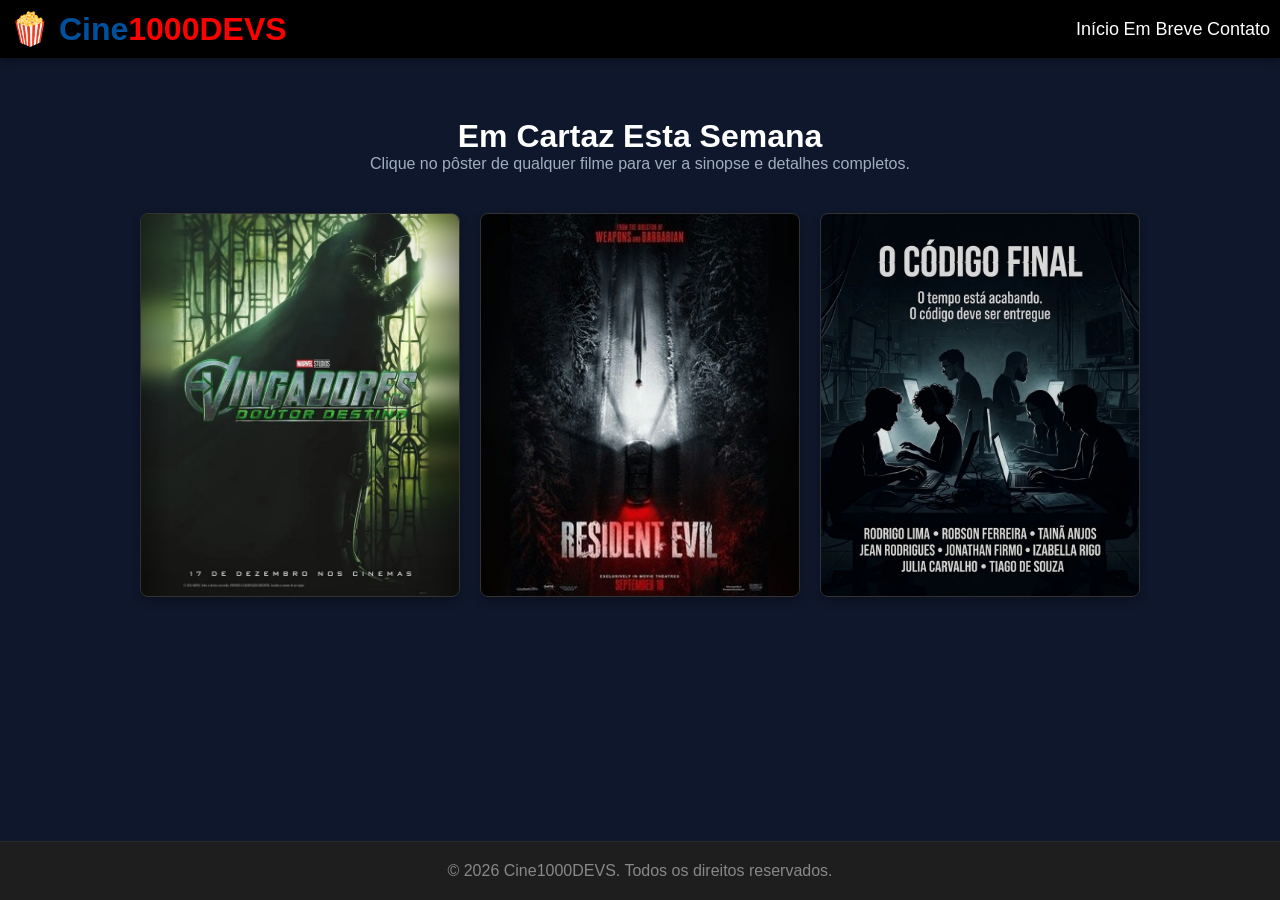
<file: index.html>
<!DOCTYPE html>
<html lang="pt-BR">
<head>
  <meta charset="UTF-8">
  <meta name="viewport" content="width=device-width, initial-scale=1.0">
  <title>CineLocal - Filmes em Cartaz</title>
  <link rel="stylesheet" href="style.css">
</head>
<body>

  <!-- Cabeçalho estruturado com Flexbox -->
  <header class="header">
    <h1>🍿 Cine<span id="devs">1000DEVS</span></h1>
    <nav class="nav">
      <a href="index.html">Início</a>
      <a href="#">Em Breve</a>
      <a href="#">Contato</a>
    </nav>
  </header>

  <!-- Conteúdo Principal -->
  <main class="container">
    <section class="hero">
      <h2>Em Cartaz Esta Semana</h2>
      <p>Clique no pôster de qualquer filme para ver a sinopse e detalhes completos.</p>
    </section>

    <!-- Grade de 3 Filmes usando CSS Grid -->
    <section class="movie-grid">
      
      <!-- Filme 1 -->
      <article class="movie-card">
        <a href="filme1.html">
          <img src="image1.jpeg" alt="Pôster do Filme Aventura Espacial">
        </a>
        <div class="movie-info">
          <h3>Aventura Espacial</h3>
          <p>Ficção Científica • 2h 15min</p>
        </div>
      </article>

      <!-- Filme 2 -->
      <article class="movie-card">
        <a href="filme2.html">
          <img src="img2.jpeg" alt="Pôster do Filme Mistério na Noite">
        </a>
        <div class="movie-info">
          <h3>Mistério na Noite</h3>
          <p>Suspense • 1h 50min</p>
        </div>
      </article>

      <!-- Filme 3 -->
      <article class="movie-card">
        <a href="filme3.html">
          <img src="image3.jpeg" alt="Pôster do Filme O Grande Drama">
        </a>
        <div class="movie-info">
          <h3>O Grande Drama</h3>
          <p>Drama • 2h 05min</p>
        </div>
      </article>

    </section>
  </main>

  <!-- Rodapé -->
  <footer class="footer">
    <p>&copy; 2026 Cine1000DEVS. Todos os direitos reservados.</p>
  </footer>

</body>
</html>
</file>
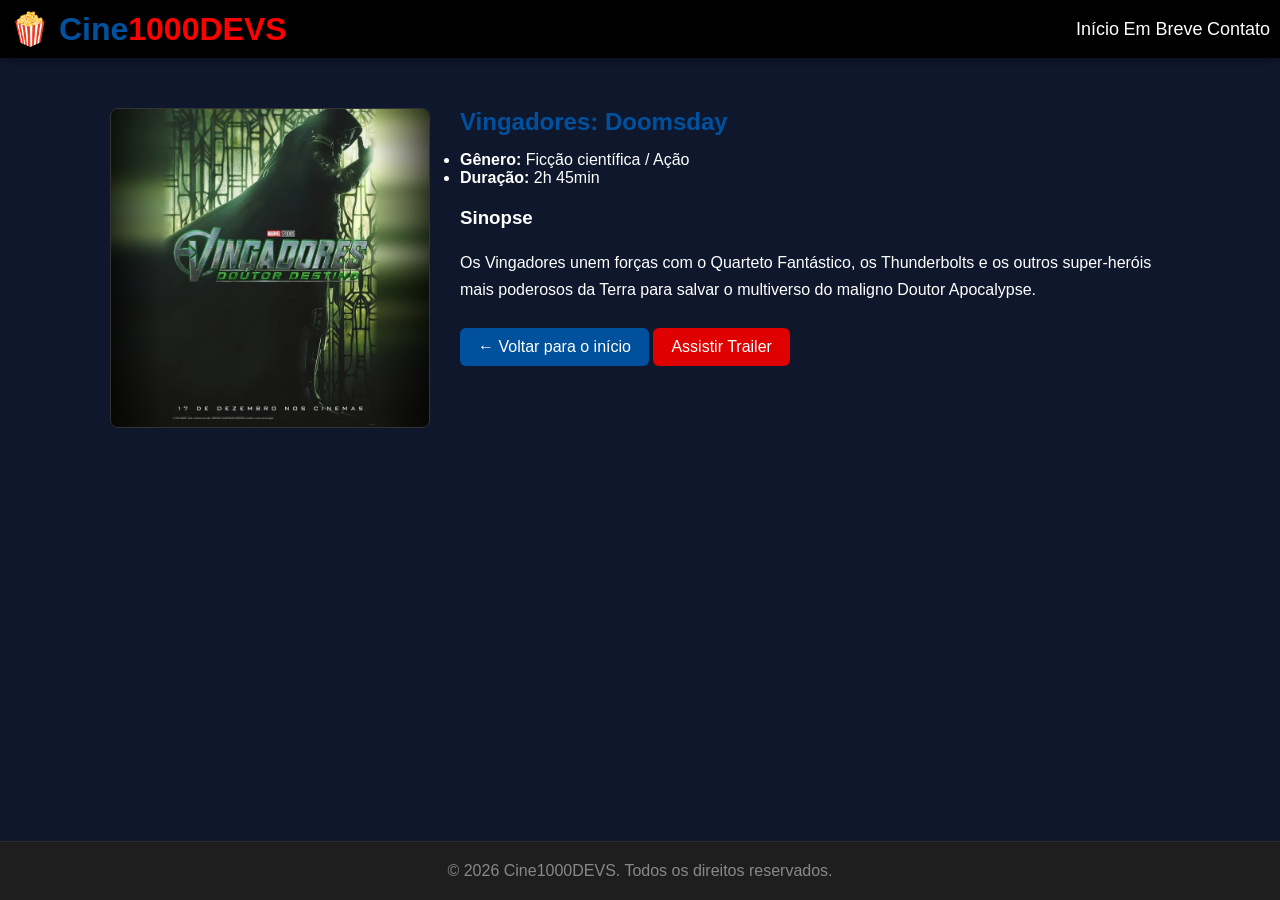
<file: filme1.html>
<!DOCTYPE html>
<html lang="pt-BR">
<head>
  <meta charset="UTF-8">
  <meta name="viewport" content="width=device-width, initial-scale=1.0">
  <title>Vingadores: Doomsday - CineLocal</title>
  <link rel="stylesheet" href="style.css">
</head>
<body>

  <header class="header">
    <h1>🍿 Cine<span id="devs">1000DEVS</span></h1>
    <nav class="nav">
      <a href="index.html">Início</a>
      <a href="#">Em Breve</a>
      <a href="#">Contato</a>
    </nav>
  </header>

  <main class="container">
    <section class="movie-detail">
      <img class="movie-poster" src="image1.jpeg" alt="Pôster do filme Vingadores: Doomsday">

      <div class="movie-text">
        <h2>Vingadores: Doomsday</h2>
        <ul class="movie-meta">
          <li><strong>Gênero:</strong> Ficção científica / Ação</li>
          <li><strong>Duração:</strong> 2h 45min</li>
        </ul>

        <h3>Sinopse</h3>
        <p>
          Os Vingadores unem forças com o Quarteto Fantástico, os Thunderbolts e os outros
          super-heróis mais poderosos da Terra para salvar o multiverso do maligno Doutor Apocalypse.
        </p>
            <a class="btn-back" href="index.html">← Voltar para o início</a>
            <a class="btn-trailer" href="https://www.youtube.com/watch?v=ntOtyJwxcsM"> Assistir Trailer</a>
      </div>
    </section>
  </main>

  <footer class="footer">
    <p>&copy; 2026 Cine1000DEVS. Todos os direitos reservados.</p>
  </footer>

</body>
</html>
</file>
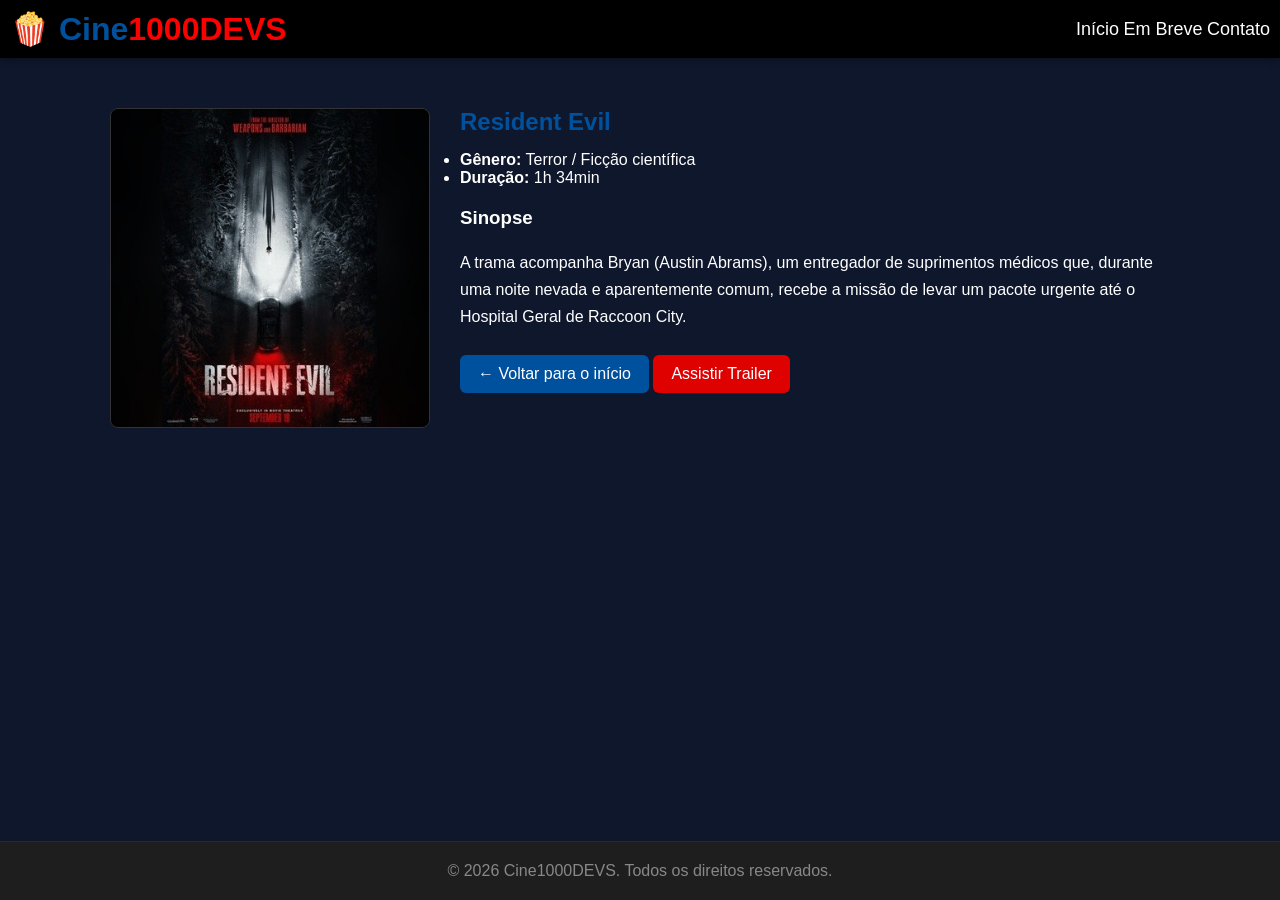
<file: filme2.html>
<!DOCTYPE html>
<html lang="pt-BR">
<head>
  <meta charset="UTF-8">
  <meta name="viewport" content="width=device-width, initial-scale=1.0">
  <title>Resident Evil - CineLocal</title>
  <link rel="stylesheet" href="style.css">
</head>
<body>

  <header class="header">
    <h1>🍿 Cine<span id="devs">1000DEVS</span></h1>
    <nav class="nav">
      <a href="index.html">Início</a>
      <a href="#">Em Breve</a>
      <a href="#">Contato</a>
    </nav>
  </header>

  <main class="container">
    <section class="movie-detail">
      <img class="movie-poster" src="img2.jpeg" alt="Pôster do filme Resident Evil">

      <div class="movie-text">
        <h2>Resident Evil</h2>
        <ul class="movie-meta">
          <li><strong>Gênero:</strong> Terror / Ficção científica</li>
          <li><strong>Duração:</strong> 1h 34min</li>
        </ul>

        <h3>Sinopse</h3>
        <p>
          A trama acompanha Bryan (Austin Abrams), um entregador de suprimentos médicos que,
          durante uma noite nevada e aparentemente comum, recebe a missão de levar um pacote
          urgente até o Hospital Geral de Raccoon City.
        </p>

        <a class="btn-back" href="index.html">← Voltar para o início</a>
        <a class="btn-trailer" href="https://www.youtube.com/watch?v=M-WFfF2ETgk"> Assistir Trailer</a>
      </div>
    </section>
  </main>

  <footer class="footer">
    <p>&copy; 2026 Cine1000DEVS. Todos os direitos reservados.</p>
  </footer>

</body>
</html>
</file>
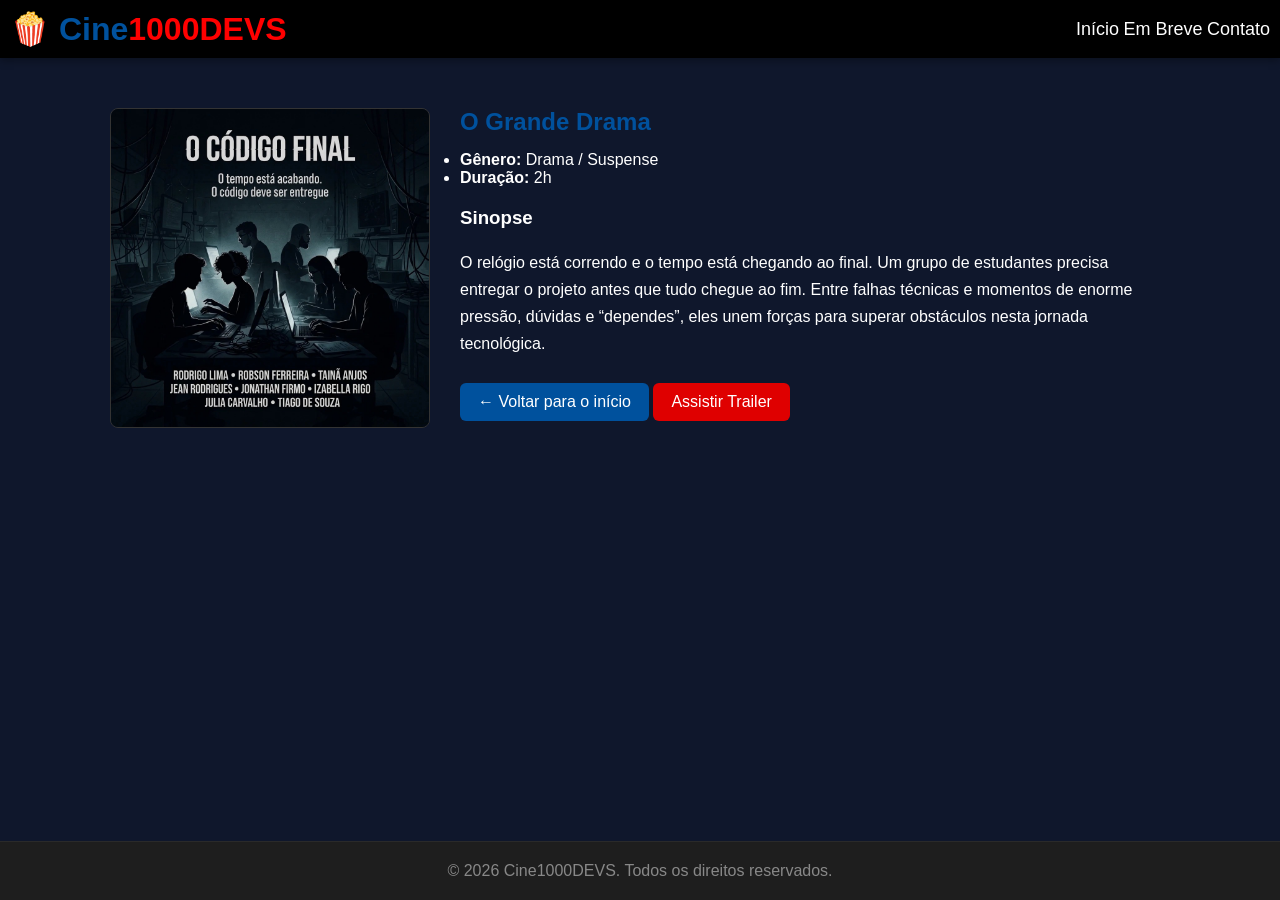
<file: filme3.html>
<!DOCTYPE html>
<html lang="pt-BR">
<head>
  <meta charset="UTF-8">
  <meta name="viewport" content="width=device-width, initial-scale=1.0">
  <title>O Grande Drama - CineLocal</title>
  <link rel="stylesheet" href="style.css">
</head>
<body>

  <header class="header">
    <h1>🍿 Cine<span id="devs">1000DEVS</span></h1>
    <nav class="nav">
      <a href="index.html">Início</a>
      <a href="#">Em Breve</a>
      <a href="#">Contato</a>
    </nav>
  </header>

  <main class="container">
    <section class="movie-detail">
      <img class="movie-poster" src="image3.jpeg" alt="Pôster do filme O Grande Drama">

      <div class="movie-text">
        <h2>O Grande Drama</h2>
        <ul class="movie-meta">
          <li><strong>Gênero:</strong> Drama / Suspense</li>
          <li><strong>Duração:</strong> 2h</li>
        </ul>

        <h3>Sinopse</h3>
        <p>
          O relógio está correndo e o tempo está chegando ao final. Um grupo de estudantes
          precisa entregar o projeto antes que tudo chegue ao fim. Entre falhas técnicas e
          momentos de enorme pressão, dúvidas e “dependes”, eles unem forças para superar
          obstáculos nesta jornada tecnológica.
        </p>

        <a class="btn-back" href="index.html">← Voltar para o início</a>
        <a class="btn-trailer" href="page.html"> Assistir Trailer</a>
      </div>
    </section>
  </main>

  <footer class="footer">
    <p>&copy; 2026 Cine1000DEVS. Todos os direitos reservados.</p>
  </footer>

</body>
</html>
</file>
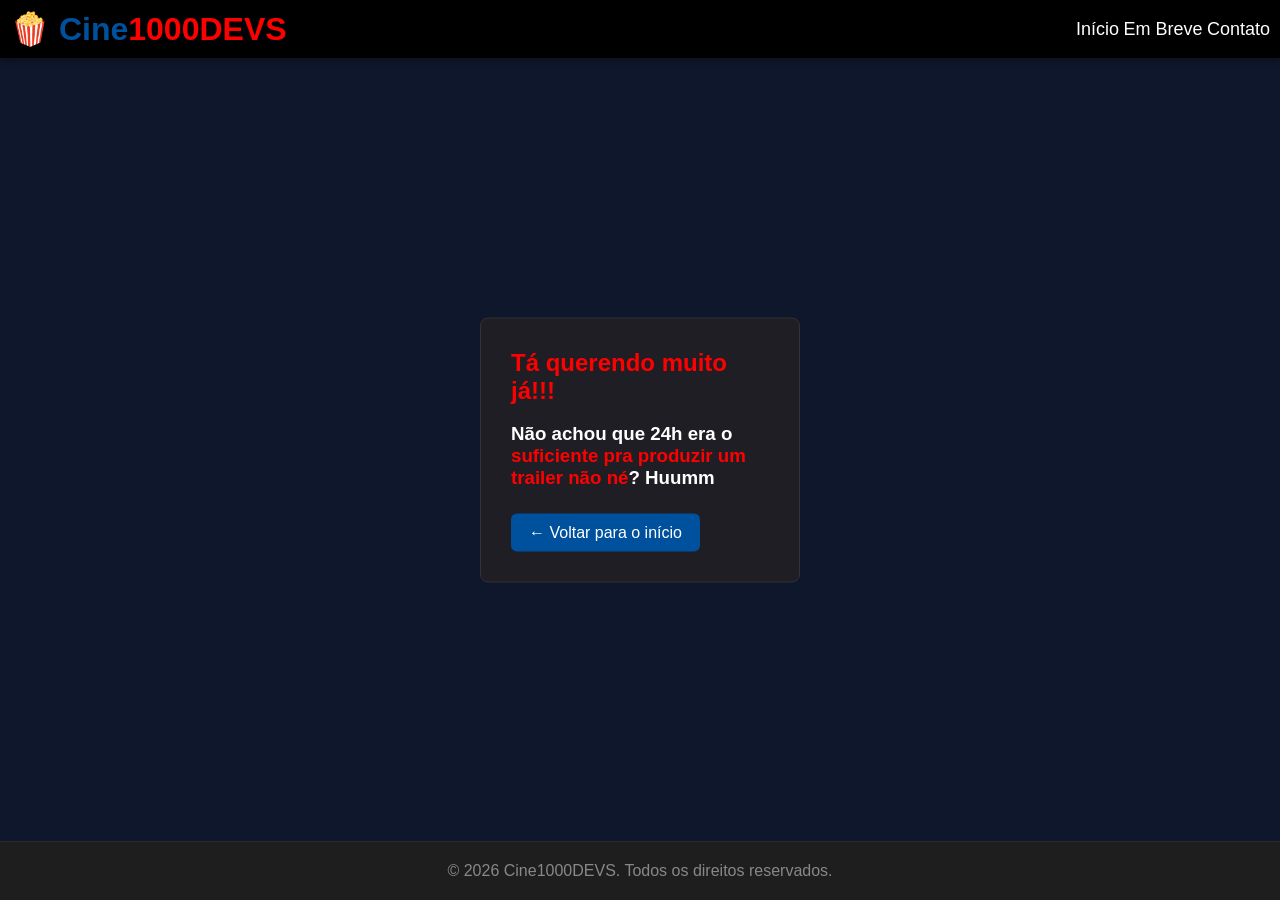
<file: page.html>
<!DOCTYPE html>
<html lang="pt-BR">
<head>
  <meta charset="UTF-8">
  <meta name="viewport" content="width=device-width, initial-scale=1.0">
  <title>Vingadores: Doomsday - CineLocal</title>
  <link rel="stylesheet" href="style.css">
</head>
<body>

  <header class="header">
    <h1>🍿 Cine<span id="devs">1000DEVS</span></h1>
    <nav class="nav">
      <a href="index.html">Início</a>
      <a href="#">Em Breve</a>
      <a href="#">Contato</a>
    </nav>
  </header>

  <main class="container">
    <section class="movie-detail">
      <div class="o_codigo">
        <h1>Tá querendo muito já!!!</h1>
        <br>
        <h3>Não achou que 24h era o <span id="devs">suficiente pra produzir um trailer não né</span>? Huumm</h3>
        <a class="btn-back" href="index.html">← Voltar para o início</a>
    </section>
  </main>

  <footer class="footer">
    <p>&copy; 2026 Cine1000DEVS. Todos os direitos reservados.</p>
  </footer>

</body>
</html>
</file>
<file: style.css>
*{
    margin: 0;
    padding: 0;
    box-sizing: border-box;
    font-family: Verdana, Geneva, Tahoma, sans-serif;
}


body{
    background-color: #0f172c;
    color: white;
}


.container {
  max-width: 1100px;        /* limita a largura do conteúdo */
  margin: 0 auto;           /* centraliza na tela */
  padding: 20px;
  flex: 1;                   /*   */
}


.hero {
    text-align: center;
    margin: 40px 0 20px 0;
}


.hero h2 {
    font-size: 2rem;
}


.hero p {
    color: #a0aec0; /* Deixa o parágrafo um tom cinza mais suave */
}


.movie-grid {
  display: flex;            /*  caixas lado a lado */
  justify-content: center;  /* para centralizar as caixas na tela */
  gap: 20px;                /* espaço entre as caixas */
  padding: 20px;            /*espaço interno nas bordas da tela */
  width: 100%;              /* usa toda largura*/
}


.movie-card {
  background-color: #1e1e24;  /* cor de fundo para dar o efeito de "caixa" na imagem*/
  border: 1px solid #333;    /* borda pra delimitar a caixa */
  border-radius: 8px;        /* da aquela arredondada */
  overflow: hidden;          /* limita  a imagem na caixa */
  max-width: 320px;          /* largura máxima padrão para cada caixa */
 
  /* Sombra destacar a caixa */
  box-shadow: 0 4px 10px rgba(0, 0, 0, 0.3);


   /* Faz a animação ser suave ao entrar e sair com o mouse */
  transition: transform 0.3s ease, box-shadow 0.3s ease, border-color 0.3s ease;
  cursor: pointer; /* Mostra a mãozinha de clique */
}


/* Efeito ao passar o mouse por cima do card */
.movie-card:hover {
  transform: translateY(-10px) scale(1.03); /* Sobe 10px e aumenta levemente */
  box-shadow: 0 12px 24px rgba(0, 81, 157, 0.4); /* Sombra azulada mais forte */
  border-color: #00519d; /* Destaca a borda na cor da marca */
}


.movie-card img{
    width: 100%;
    height: 100%;
    object-fit: cover;
    display: block;
}


.movie-info {
  padding: 12px;             /* espaço do texto dentro do card */
}


/* Detalhes do filme */
.movie-detail {
  display: flex;            /* pôster de um lado, texto do outro */
  gap: 30px;                /* espaço entre pôster e texto */
  padding: 30px 0;
}

.movie-detail h1{
    color: red;
}

.o_codigo{
    background-color: #1e1e24;  /* cor de fundo para dar o efeito de "caixa" na imagem*/
    border: 1px solid #333;    /* borda pra delimitar a caixa */
    border-radius: 8px;        /* da aquela arredondada */
    overflow: hidden;          /* limita  a imagem na caixa */
    max-width: 320px;
    padding: 30px;
    position: fixed;
    top: 50%;
    left: 50%;
    transform: translate(-50%, -50%);
}


.movie-poster {
  width: 320px;
  border-radius: 8px;
  border: 1px solid #333;
}


.movie-text h2 {
  color: #00519d;           /* título do filme na cor da marca */
  margin-bottom: 15px;
}


.movie-text h3,
.movie-text p {
  margin-top: 15px;
  line-height: 1.7;         /* melhora a leitura da sinopse */
}

.btn-back {
  display: inline-block;
  margin-top: 25px;
  padding: 10px 18px;
  background-color: #00519d;
  color: white;
  text-decoration: none;
  border-radius: 6px;
}

.btn-trailer {
  display: inline-block;
  margin-top: 25px;
  padding: 10px 18px;
  background-color: #df0000;
  color: white;
  text-decoration: none;
  border-radius: 6px;
}

.btn-back:hover,
.btn-trailer:hover{
  transform: translateY(-10px) scale(1.03); /* Sobe 10px e aumenta levemente */
  box-shadow: 0 12px 24px rgba(0, 81, 157, 0.4); /* Sombra azulada mais forte */
  border-color: #00519d; /* Destaca a borda na cor da marca */
}


header{
    display: flex;
    justify-content: space-between;
    background-color: #000000;
    align-items: center;
    padding: 10px;
    box-shadow: 0 3px 8px rgba(1, 1, 1, 0.311);
}


header h1{
    color: #00519d;
}


#devs{
    color: red;
}


#devs :hover{
    color: white;
}


header a{
    text-decoration: none;
    color: white;
    font-size: large;
}


header :hover{
    color: rgb(122, 121, 121);
}


footer{
    text-align: center;
    background-color: #1e1e1e;
    padding: 20px;
    color: #888888;
    border-top: 1px solid #2a2a2a;
    position: fixed;
    bottom: 0;
    left: 0;
    width: 100%;
}
</file>
